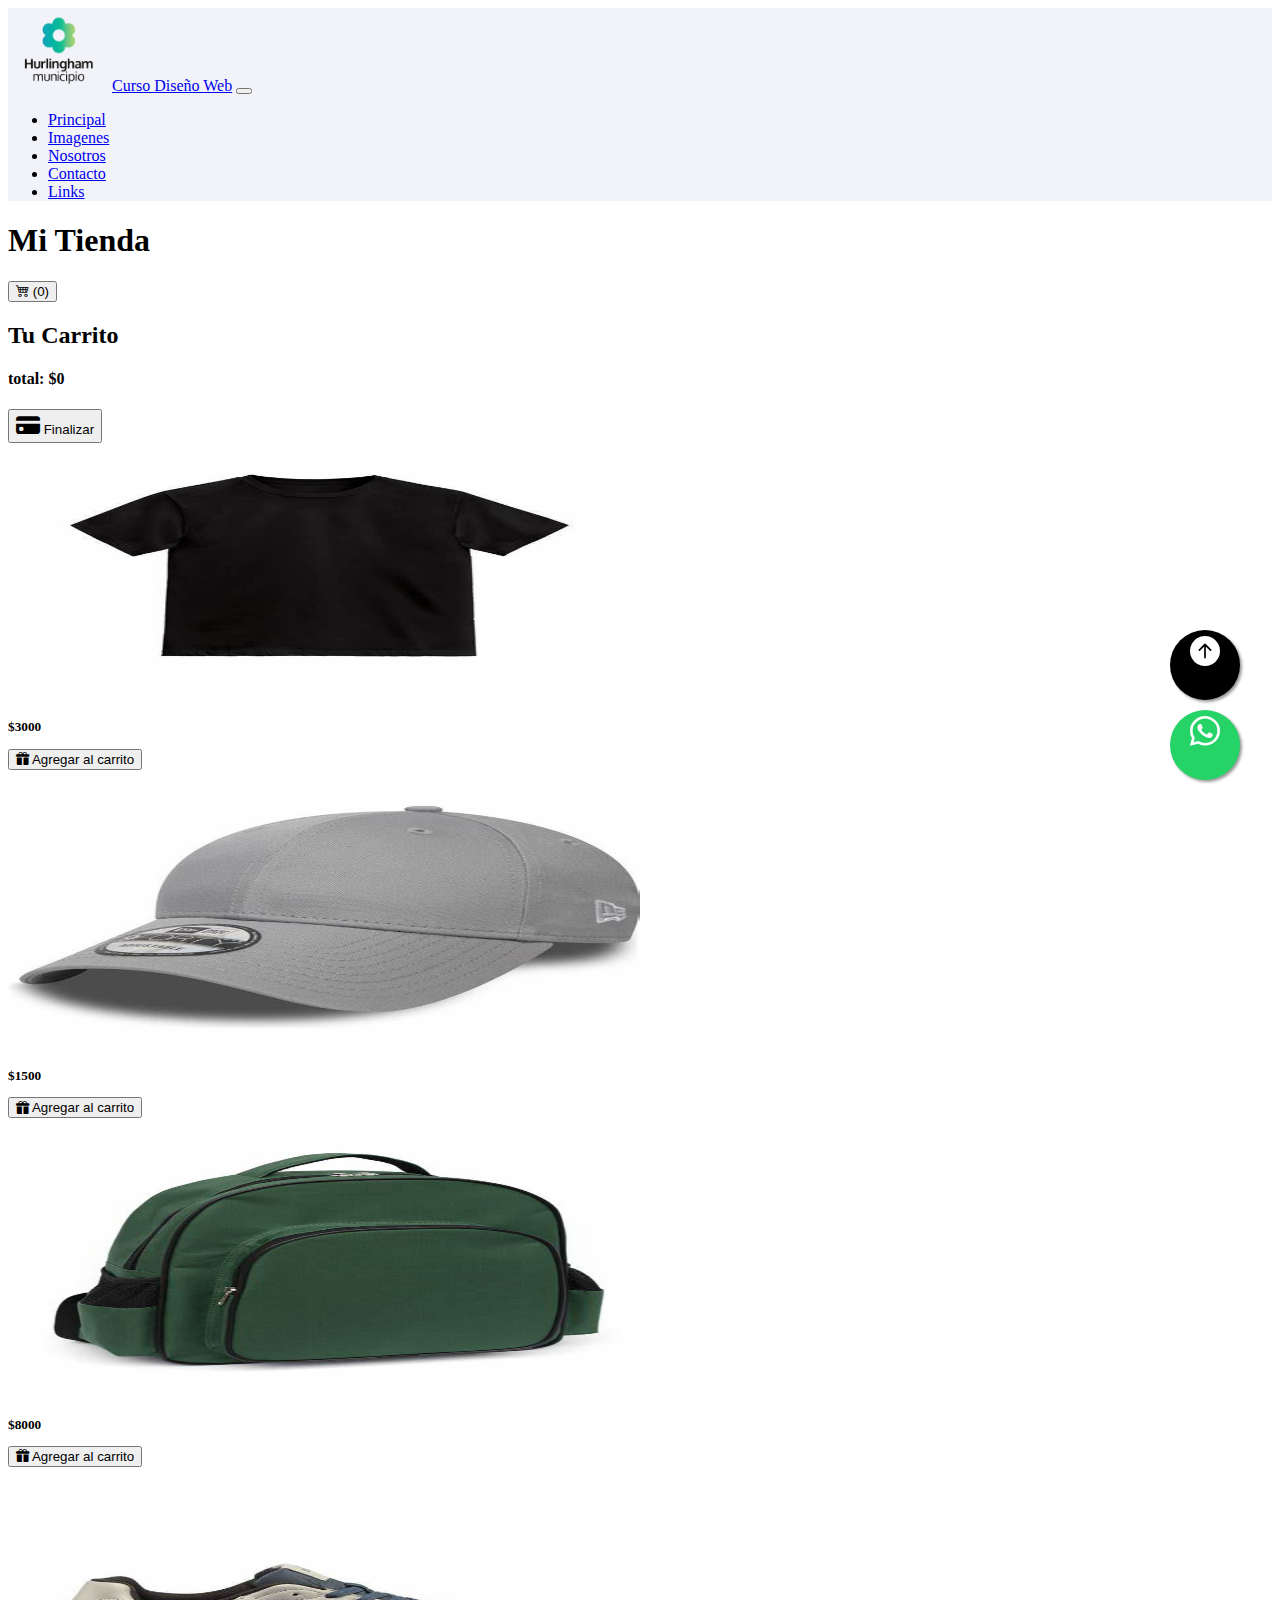
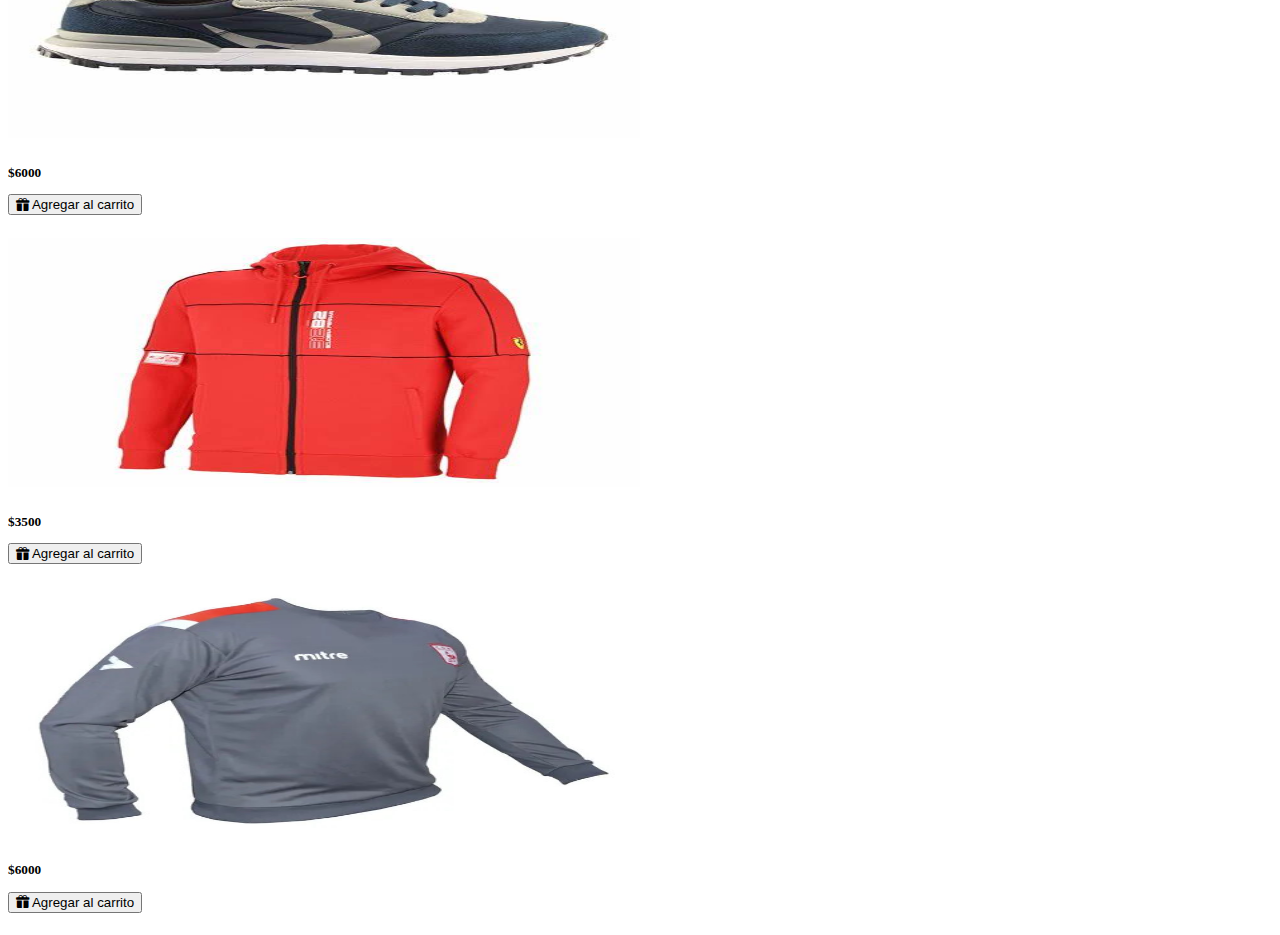
<file: tienda.html>
<!DOCTYPE html>
<html lang="en">

<head>
  <link rel="stylesheet" href="https://cdn.jsdelivr.net/npm/bootstrap-icons@1.13.1/font/bootstrap-icons.min.css">
  <meta charset="UTF-8">
  <meta name="viewport" content="width=device-width, initial-scale=1.0">
  <title>Document</title>
  <link href="https://cdn.jsdelivr.net/npm/bootstrap@5.3.6/dist/css/bootstrap.min.css" rel="stylesheet"
    integrity="sha384-4Q6Gf2aSP4eDXB8Miphtr37CMZZQ5oXLH2yaXMJ2w8e2ZtHTl7GptT4jmndRuHDT" crossorigin="anonymous">
  <link href="estilo.css" rel="stylesheet">
  <link rel="apple-touch-icon" sizes="180x180" href="icono/apple-touch-icon.png">
  <link rel="icon" type="image/png" sizes="32x32" href="icono/favicon-32x32.png">
  <link rel="icon" type="image/png" sizes="16x16" href="icono/favicon-16x16.png">
  <link rel="manifest" href="icono/site.webmanifest">
</head>

<body id="principal">
  <nav class="navbar navbar-expand-lg" style="background-color: #f1f3f8;">
    <div class="container-fluid">
      <img src="assets/logoh.png" alt="Logo" width="100px" class="d-inline-block align-text-top">
      <a class="navbar-brand" href="#">Curso Diseño Web</a>
      <button class="navbar-toggler" type="button" data-bs-toggle="collapse" data-bs-target="#navbarNav"
        aria-controls="navbarNav" aria-expanded="false" aria-label="Toggle navigation">
        <span class="navbar-toggler-icon"></span>
      </button>
      <div class="collapse navbar-collapse" id="navbarNav">
        <ul class="navbar-nav">
          <li class="nav-item">
            <a class="nav-link active" aria-current="page" href="index.html#principal">Principal</a>
          </li>
          <li class="nav-item">
            <a class="nav-link" href="index.html#Imagenes">Imagenes</a>
          </li>
          <li class="nav-item">
            <a class="nav-link" href="index.html#Nosotros">Nosotros</a>
          </li>
          <li class="nav-item">
            <a class="nav-link" href="index.html#Contacto">Contacto</a>
          </li>
          <li class="nav-item">
            <a class="nav-link" href="index.html">Links</a>
          </li>
        </ul>
      </div>
    </div>
  </nav>
  <header class="bg-primary text-white p-5 mb-5 d-flex justify-content-between">
    <h1 class="h4 m-0">Mi Tienda</h1>
    <button class="btn btn-light p-3" id="verCarrito"><i class="bi bi-cart4"></i>
      (<span id="contador">0</span>)
    </button>
  </header>
  <div id="carrito" class="container d-none d-grid">
    <h2>Tu Carrito</h2>
    <ul class="list group mb-3" id="lista-carrito">
      <!--aca se cargan los items guardados en el carrito-->
    </ul>
    <h4 class="fw-bold text-center mb-3">
      total: $<span id="total">0</span>
    </h4>
    <button class="btn btn-success btn-lg mb-3" onclick="finalizarCompra()">
      <i class="bi bi-credit-card-fill" style="font-size: x-large;"></i>
      Finalizar
    </button>
  </div>


  <div class="contanier">

    <div class="row" id="articulo">
      <!--cargar todos los productos mediante JS-->
    </div>

  </div>
  <script src="const productos =[.js"></script>

  <a href="https://wa.me/5491149899407?text=Hola%20buen%20día" class="flotar">
    <i class="bi bi-whatsapp"></i>
  </a>
  <a href="#principal" class="flotar-flecha">
    <i class="bi bi-arrow-up-circle-fill"></i>
  </a>





  <script src="https://cdn.jsdelivr.net/npm/bootstrap@5.3.6/dist/js/bootstrap.bundle.min.js"
    integrity="sha384-j1CDi7MgGQ12Z7Qab0qlWQ/Qqz24Gc6BM0thvEMVjHnfYGF0rmFCozFSxQBxwHKO"
    crossorigin="anonymous"></script>

</body>
</file>
<file: estilo.css>
.parallax {
    background-image: url('assets/parallax.jpg');  /* imagen de fondo */
    height: 400px;  /*altura de la espacio donde se muestra la imagen*/
    width: 100%; /*ancho del contenedor al 100%*/
    
    background-attachment: fixed; /*foijamos la imagen para que no realice scorll = fijo*/
    background-position: center; /*centramos la imagen de fondo*/
    background-size: cover; /*estira la imagen para cubir el ancho "de ser necesario"*/
   
  }
  .parallax h2{
    /*parametros para el titulo h2*/

    text-align: center; /*centramos el texto*/
    padding-top: 80px; /*margen interno superior*/
    font-size: 50px; /*tamaño del texto*/
    color: #fff; /*colo del texto*/
  }
  .parallax p{
    /*parametros para el parrafo */
    font-size: 20px; /*tamaño del texto*/
    color: #fff; /*color del texto*/
    margin-left: 150px; /*margen izquierdo exterior*/
    margin-right: 150px; /*margen derecho exterior*/
    text-align: center;
    padding-top: 20px;
  }
  .flotar{
    position:fixed;/*posición fija*/
    width:60px;/*ancho*/
    height:60px;/*alto*/
    bottom:120px;/*distancia del margen inferior*/
    right:40px;/*distancia del margen derecho*/
    background-color:#25d366; /*color de fondo*/
    color:#FFF; /*color de texto*/
    border-radius:50%;/*convertir en objeto circular*/
    text-align:center;/*centrar el texto*/
    font-size:30px;/*tamaño de la fuente*/
    box-shadow: 2px 2px 3px #999;/*sombra paralela distancia y color*/
    z-index:100;/*superponer elemento*/
    padding: 5px; /*margen interno*/
}

.flotar-flecha{
  position:fixed;/*posición fija*/
  width:60px;/*ancho*/
  height:60px;/*alto*/
  bottom: 200px;/*distancia del margen inferior*/
  right:40px;/*distancia del margen derecho*/
  background-color:#000000; /*color de fondo*/
  color:#FFF; /*color de texto*/
  border-radius:50%;/*convertir en objeto circular*/
  text-align:center;/*centrar el texto*/
  font-size:30px;/*tamaño de la fuente*/
  box-shadow: 2px 2px 3px #999;/*sombra paralela distancia y color*/
  z-index:100;/*superponer elemento*/
  padding: 5px; /*margen interno*/
}
</file>
